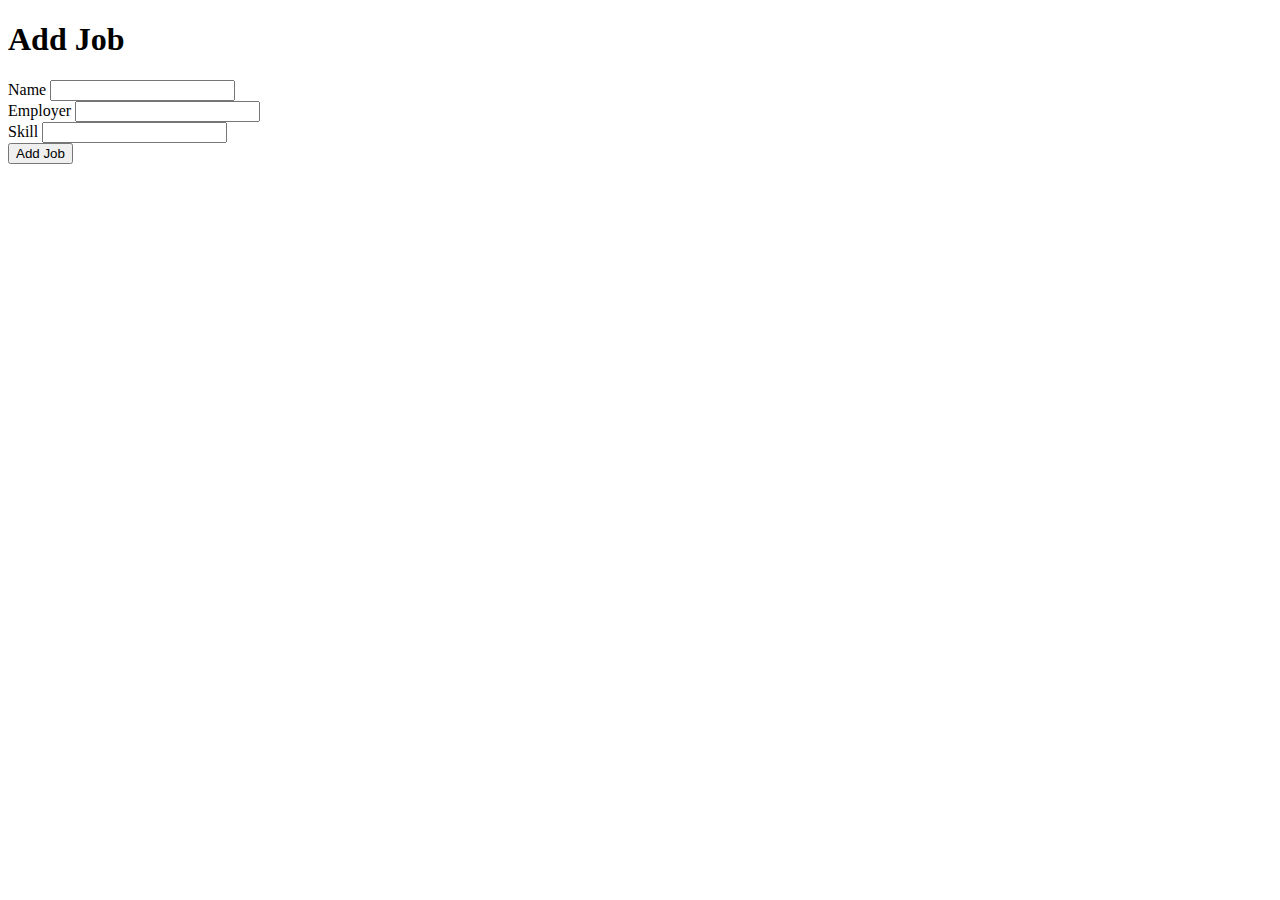
<file: src/main/resources/templates/add.html>
<!DOCTYPE html>
<html lang="en" xmlns:th="http://www.thymeleaf.org/">
<head th:replace="~{fragments :: head}"></head>
<body class="container body-content">

<nav th:replace="~{fragments :: page-header}"></nav>

<h1>Add Job</h1>

<form method="post" style="max-width:600px;">
    <div class="form-group">
        <label th:for="name">Name</label>
        <input class="form-control" th:field="${job.name}" />
        <span th:errors="${job.name}" class="error"></span>
    </div>
    <div class="form-group">
        <label th:for="name">Employer</label>
        <input class="form-control" th:field="${job.employer}" />
        <span th:errors="${job.employer}" class="error"></span>
    </div>
    <div class="form-group">
        <label th:for="name">Skill</label>
        <input class="form-control" th:field="${job.skill}" />
        <span th:errors="${job.skill}" class="error"></span>
    </div>

    <input type="submit" value="Add Job" />
</form>

</body>
</html>
</file>
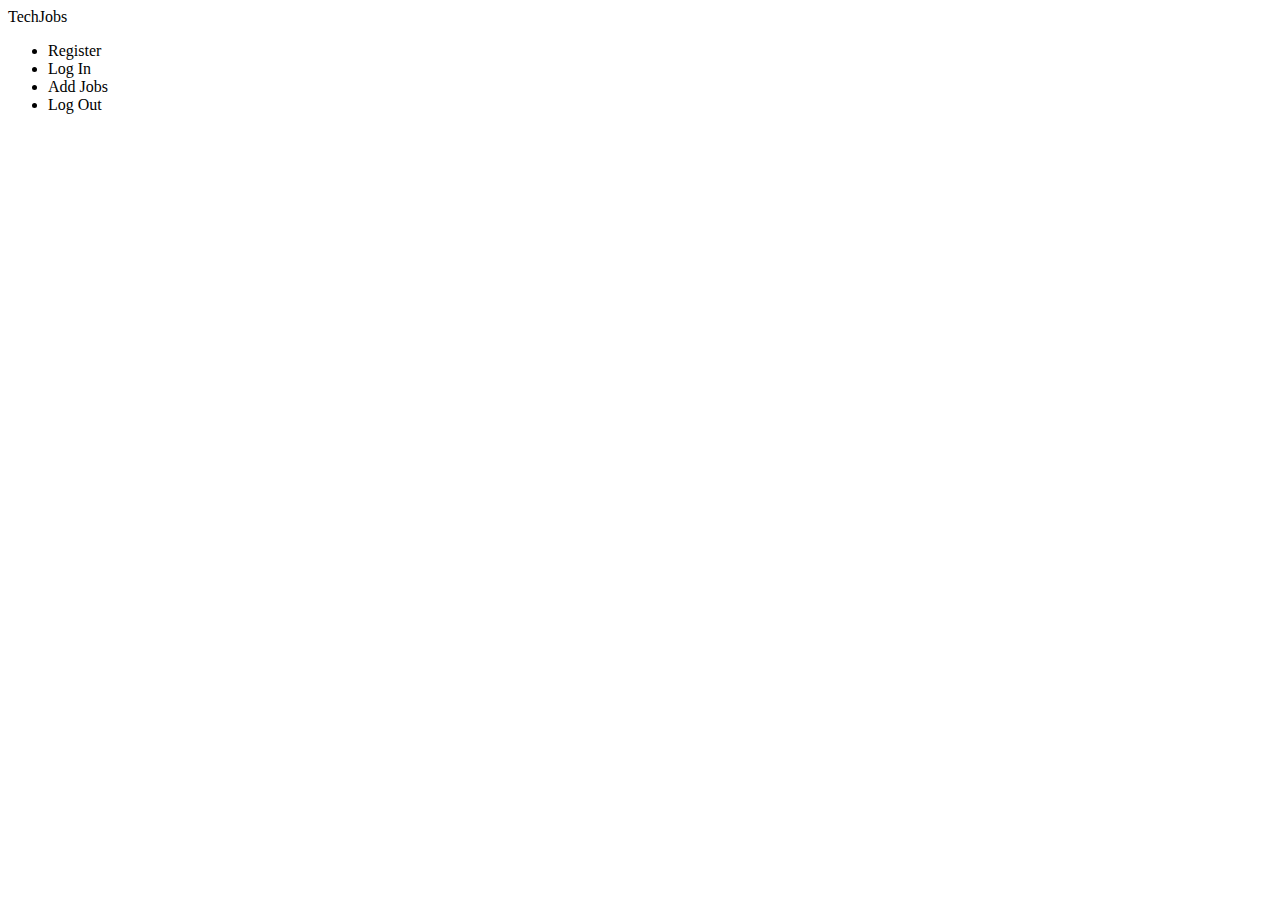
<file: src/main/resources/templates/fragments.html>
<!DOCTYPE html>
<html xmlns:th="http://www.thymeleaf.org/">

<head th:fragment="head">

  <!-- Bootstrap stylesheets and script -->
  <link th:href="@{/css/bootstrap.css}" rel="stylesheet" />
  <link th:href="@{/css/techjobs.css}" rel="stylesheet" />
  <script type="text/javascript" th:src="@{/js/bootstrap.js}"></script>

  <title th:text="'TechJobs' + ${title == null ? '' : ' :: ' + title}">TechJobs</title>
</head>

<body>

<div th:fragment="page-header" class="navbar navbar-inverse navbar-fixed-top">
  <div class="container">
    <div class="navbar-header">
      <a th:href="@{/}" class="navbar-brand">TechJobs</a>
    </div>

<!--    <div class="navbar-collapse collapse">-->
<!--      <ul class="nav navbar-nav">-->
<!--        <li><a th:href="@{/add}">Add Jobs</a></li>-->
<!--        <li><a th:href="@{/logout}">Logout</a></li>-->
<!--      </ul>-->
<!--    </div>-->

<!--    NAVIGATION DEPENDING ON IF THEY ARE LOGGED IN OR LOGGED OUT -->
    <div class="navbar-collapse collapse">
      <ul class="nav navbar-nav">

        <th:block th:if="${session} and ${session.isEmpty()}">
          <li><a th:href="@{/register}">Register</a></li>
          <li><a th:href="@{/login}">Log In</a></li>
        </th:block>

        <th:block th:unless="${session} and ${session.isEmpty()}">
          <li><a th:href="@{/add}">Add Jobs</a></li>
          <li><a th:href="@{/logout}">Log Out</a></li>
        </th:block>

      </ul>
    </div>

  </div>
</div>

</body>
</html>
</file>
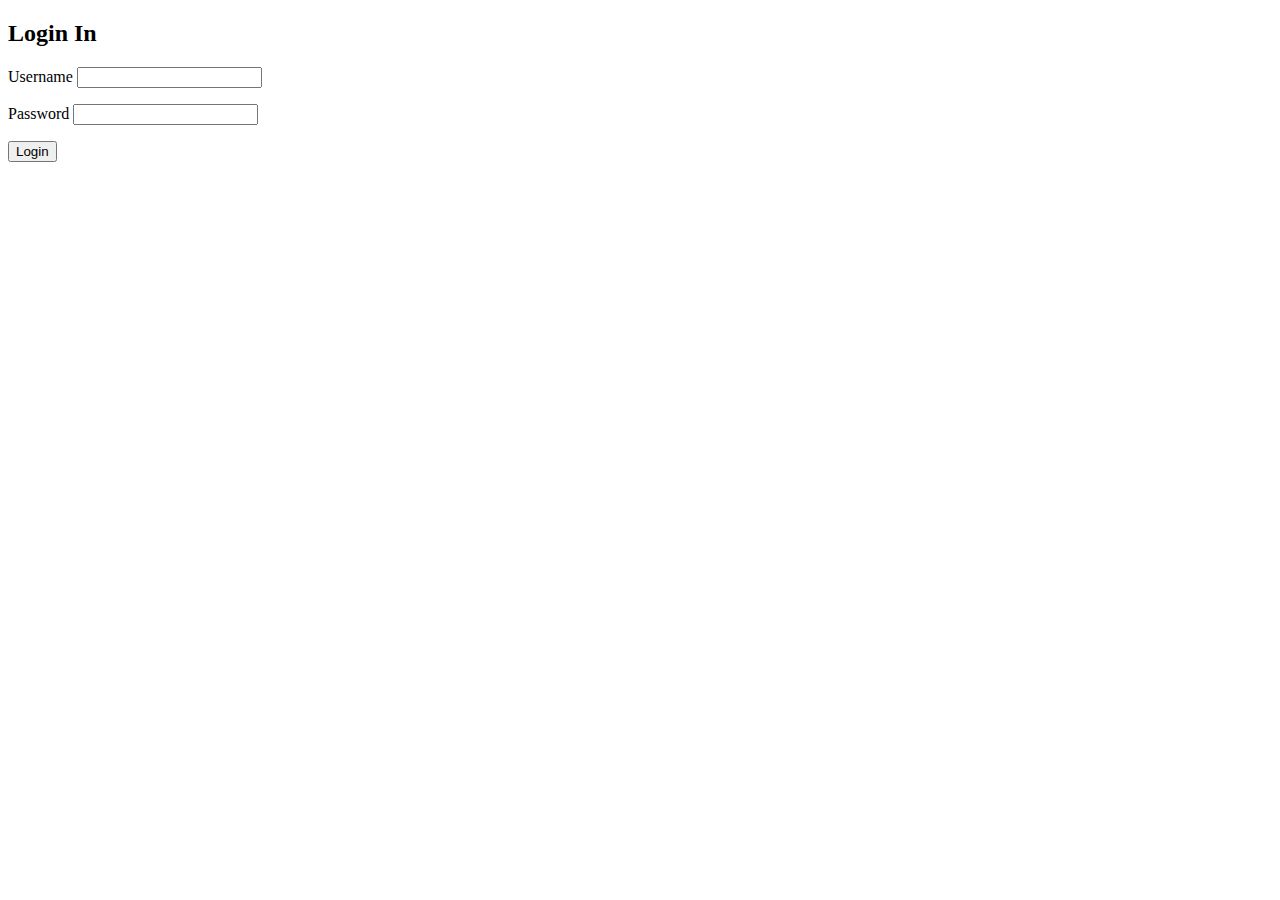
<file: src/main/resources/templates/login.html>
<!DOCTYPE html>
<html xmlns:th="http://www.thymeleaf.org/">
<head th:replace="~{fragments :: head}">
</head>

<body>

<div th:replace="~{fragments :: page-header}"></div>

<div class="container body-content">
    <h2>Login In</h2>

    <form method="post">

        <div class="form-group">
            <label>Username
                <input class="form-control" th:field="${loginFormDTO.username}" />
            </label>
            <p class="error" th:errors="${loginFormDTO.username}"></p>
        </div>

        <div class="form-group">
            <label>Password
                <input class="form-control" th:field="${loginFormDTO.password}" type="password" />
            </label>
            <p class="error" th:errors="${loginFormDTO.password}"></p>
        </div>

        <input type="submit" class="btn btn-primary" value="Login" />
    </form>

    <div id="loginImage"></div>

</div>
</body>
</html>
</file>
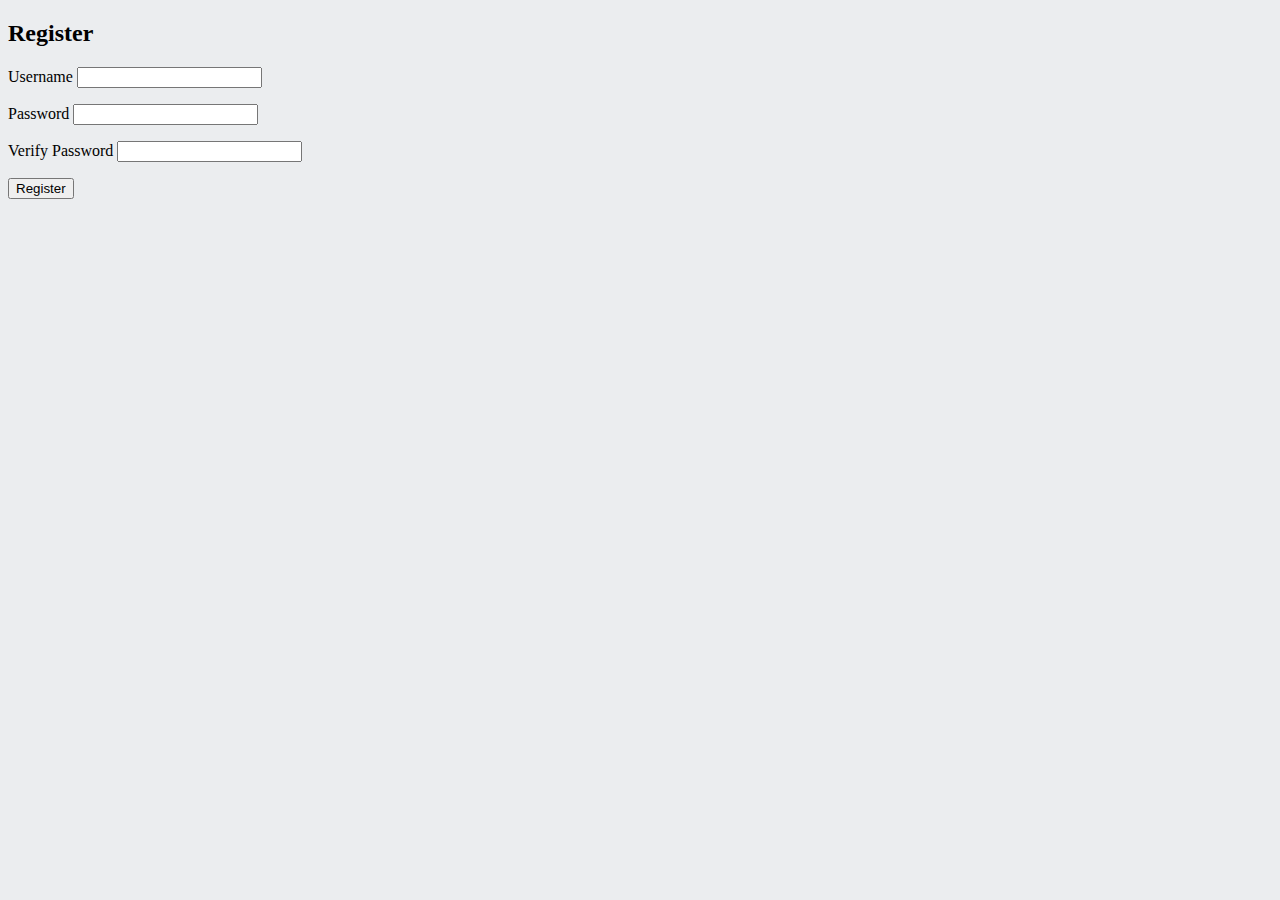
<file: src/main/resources/templates/register.html>
<!DOCTYPE html>
<html xmlns:th="http://www.thymeleaf.org/">
<head th:replace="~{fragments :: head}">
</head>

<body style="background-color: #ebedef;">

<div th:replace="~{fragments :: page-header}"></div>

<div class="container body-content">
    <h2>Register</h2>

    <form method="post">

        <div class="form-group">
            <label>Username
                <input class="form-control" th:field="${registrationFormDTO.username}" />
            </label>
            <p class="error" th:errors="${registrationFormDTO.username}"></p>
        </div>

        <div class="form-group">
            <label>Password
                <input class="form-control" th:field="${registrationFormDTO.password}" type="password" />
            </label>
            <p class="error" th:errors="${registrationFormDTO.password}"></p>
        </div>

        <div class="form-group">
            <label>Verify Password
                <input class="form-control" th:field="${registrationFormDTO.verifyPassword}" type="password" />
            </label>
            <p class="error" th:errors="${registrationFormDTO.verifyPassword}"></p>
        </div>

        <input type="submit" class="btn btn-primary" value="Register" />
    </form>

    <div id="registerImage"></div>

</div>
</body>
</html>
</file>
